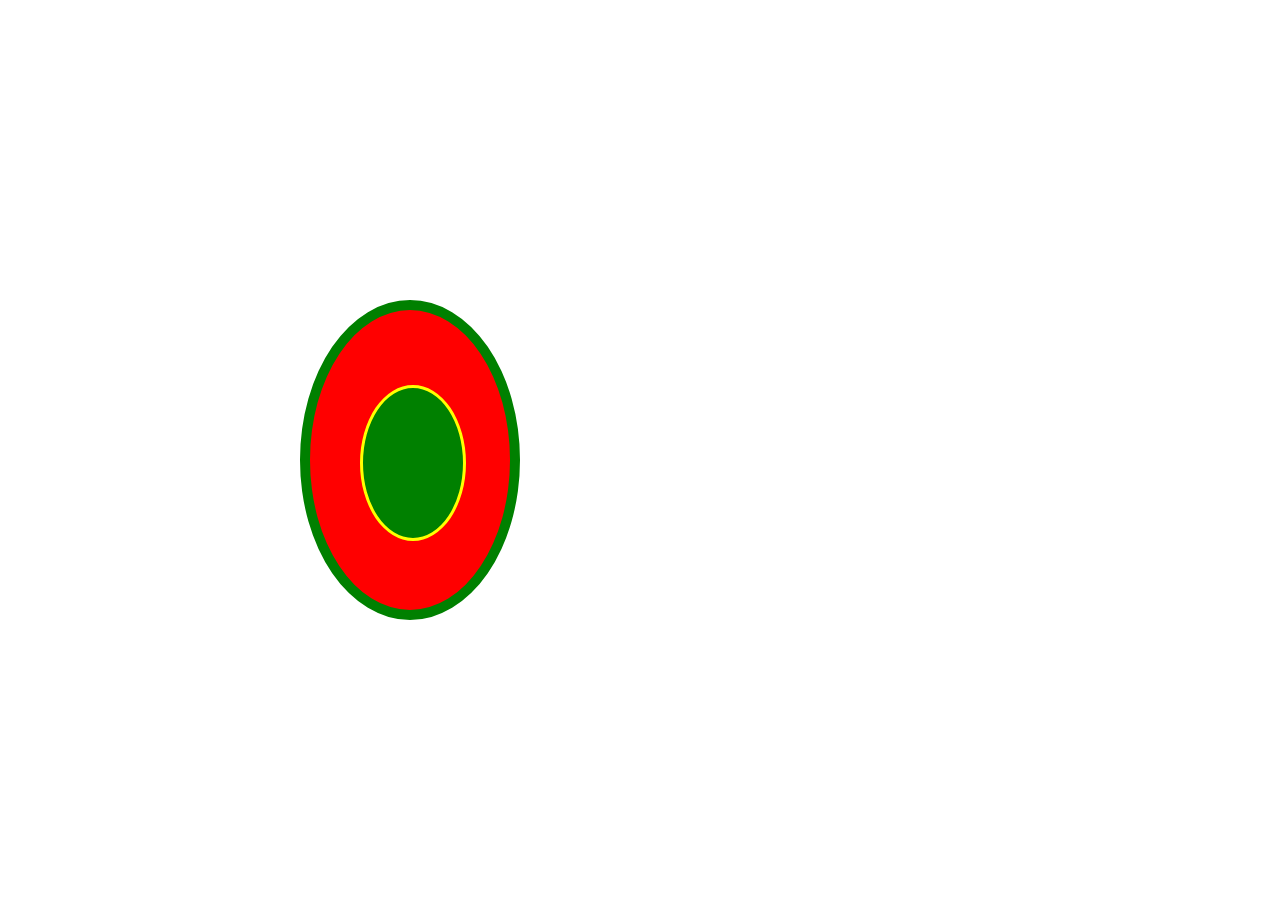
<file: index.html>
<!DOCTYPE html>
<html lang="en">
  <head>
    <meta charset="UTF-8" />
    <meta name="viewport" content="width=device-width, initial-scale=1.0" />
    <link rel="stylesheet" href="box.css" />
    <title>Document</title>
  </head>
  <body>
    <div class="box">
      <div class="box1"></div>
    </div>
  </body>
</html>
</file>
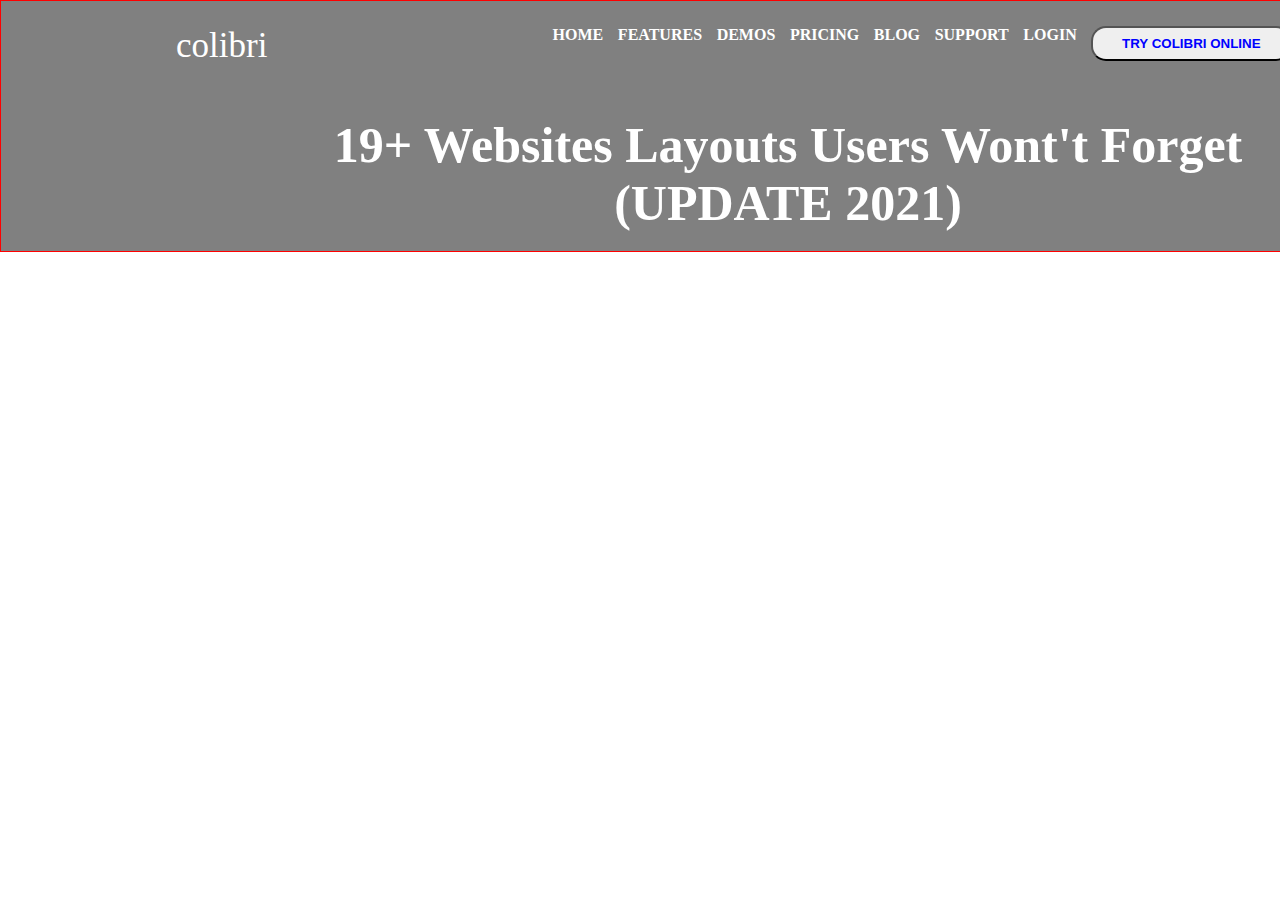
<file: amazon.html>
<!DOCTYPE html>
<html lang="en">
  <head>
    <meta charset="UTF-8" />
    <meta name="viewport" content="width=device-width, initial-scale=1.0" />
    <link rel="stylesheet" href="amazon.css" />
    <title>Document</title>
  </head>
  <body>
    <header>
      <h1 class="firsth1">colibri</h1>
      <div class="box">
        <p>HOME</p>
        <p>FEATURES</p>
        <p>DEMOS</p>
        <p>PRICING</p>
        <p>BLOG</p>
        <p>SUPPORT</p>
        <p>LOGIN</p>
        <button>TRY COLIBRI ONLINE</button>
      </div>
      <h1 class="secondh1">
        19+ Websites Layouts Users Wont't Forget (UPDATE 2021)
      </h1>
    </header>
  </body>
</html>
</file>
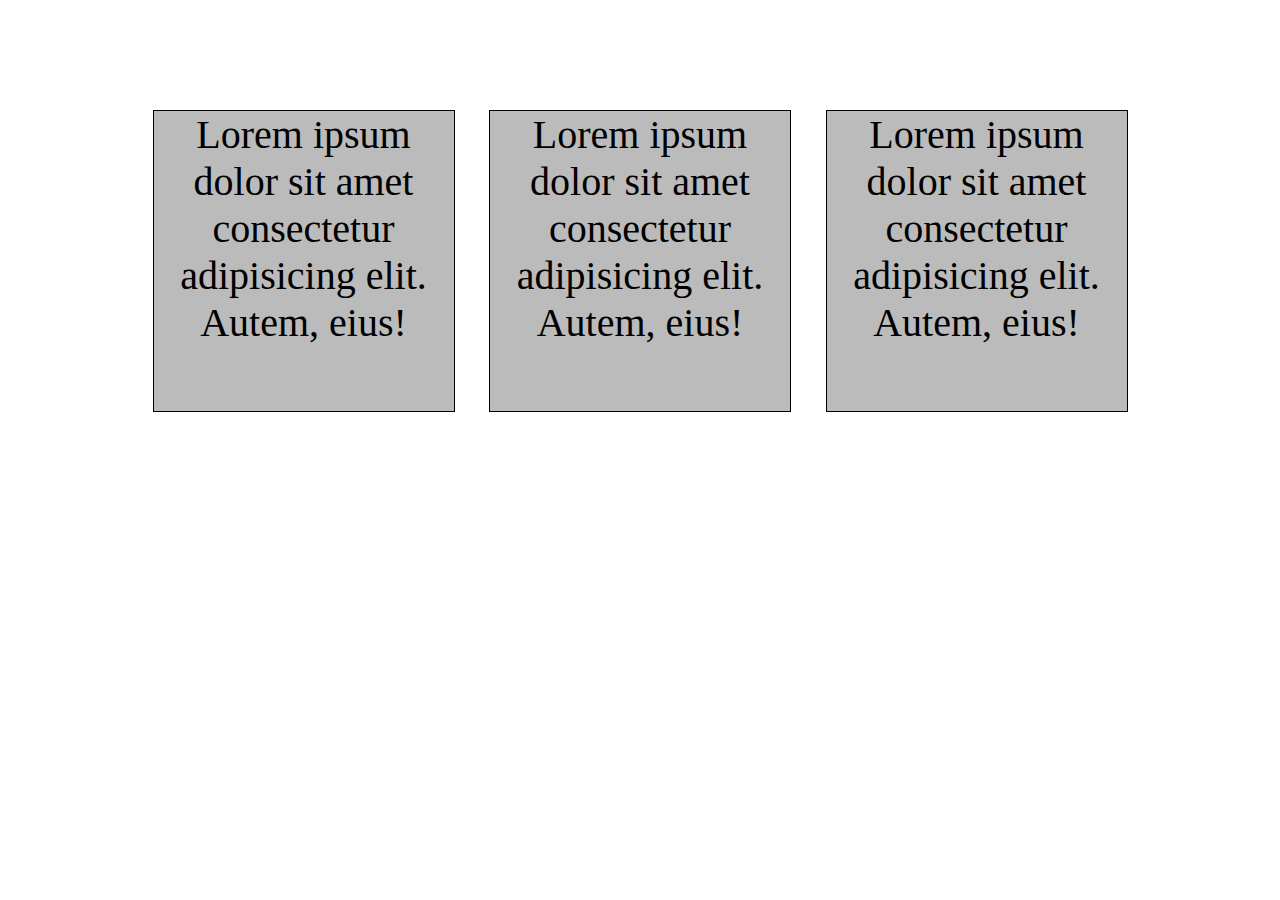
<file: flip-card.html>
<!DOCTYPE html>
<html lang="en">
  <head>
    <meta charset="UTF-8" />
    <meta name="viewport" content="width=device-width, initial-scale=1.0" />
    <link
      rel="stylesheet"
      href="https://cdnjs.cloudflare.com/ajax/libs/font-awesome/6.6.0/css/all.min.css"
      integrity="sha512-Kc323vGBEqzTmouAECnVceyQqyqdsSiqLQISBL29aUW4U/M7pSPA/gEUZQqv1cwx4OnYxTxve5UMg5GT6L4JJg=="
      crossorigin="anonymous"
      referrerpolicy="no-referrer"
    />
    <link rel="stylesheet" href="flip-card.css" />
    <title>Document</title>
  </head>
  <body>
    <div class="container">
      <div class="flip-card">
        <div class="flip-card-inner">
          <div class="front-side">
            Lorem ipsum dolor sit amet consectetur adipisicing elit. Autem,
            eius!
          </div>
          <div class="back-side"><i class="fa-solid fa-heart"></i></div>
        </div>
      </div>
      <div class="flip-card">
        <div class="flip-card-inner">
          <div class="front-side">
            Lorem ipsum dolor sit amet consectetur adipisicing elit. Autem,
            eius!
          </div>
          <div class="back-side"><i class="fa-solid fa-heart"></i></div>
        </div>
      </div>
      <div class="flip-card">
        <div class="flip-card-inner">
          <div class="front-side">
            Lorem ipsum dolor sit amet consectetur adipisicing elit. Autem,
            eius!
          </div>
          <div class="back-side"><i class="fa-solid fa-heart"></i></div>
        </div>
      </div>
    </div>
  </body>
</html>
</file>
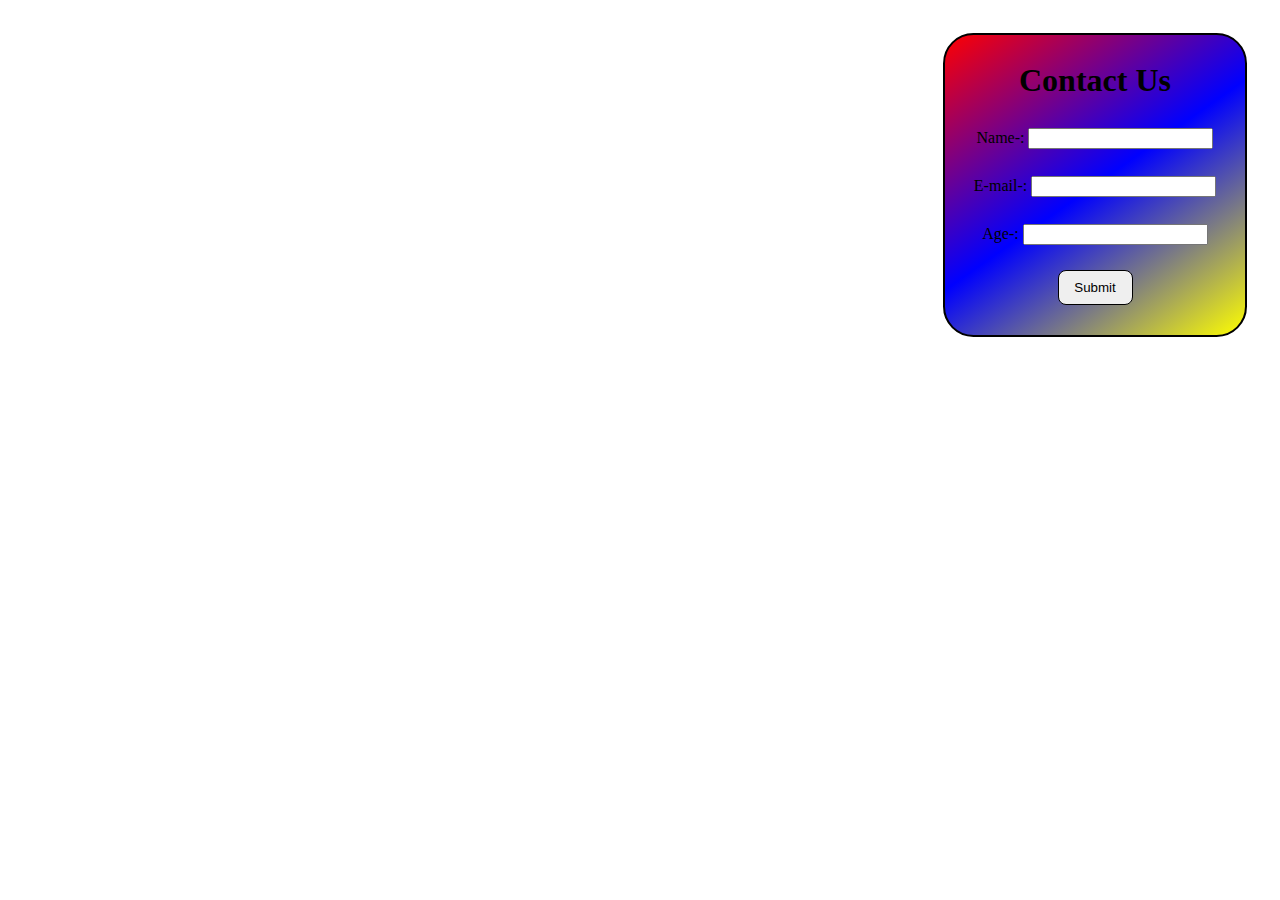
<file: form.html>
<!DOCTYPE html>
<html lang="en">
  <head>
    <meta charset="UTF-8" />
    <meta name="viewport" content="width=device-width, initial-scale=1.0" />
    <link rel="stylesheet" href="form.css" />
    <title>Document</title>
  </head>
  <body>
    <div class="form">
      <h1>Contact Us</h1>
      <label for="name">Name-:</label>
      <input type="text" id="name" name="user_name" />
      <br />
      <br />

      <label for="mail">E-mail-:</label>
      <input type="email" id="mail" name="user_email" />
      <br />
      <br />
      <label for="age">Age-:</label>
      <input type="number" id="age" name="user_age" />

      <br />
      <br />
      <button>Submit</button>
    </div>
  </body>
</html>
</file>
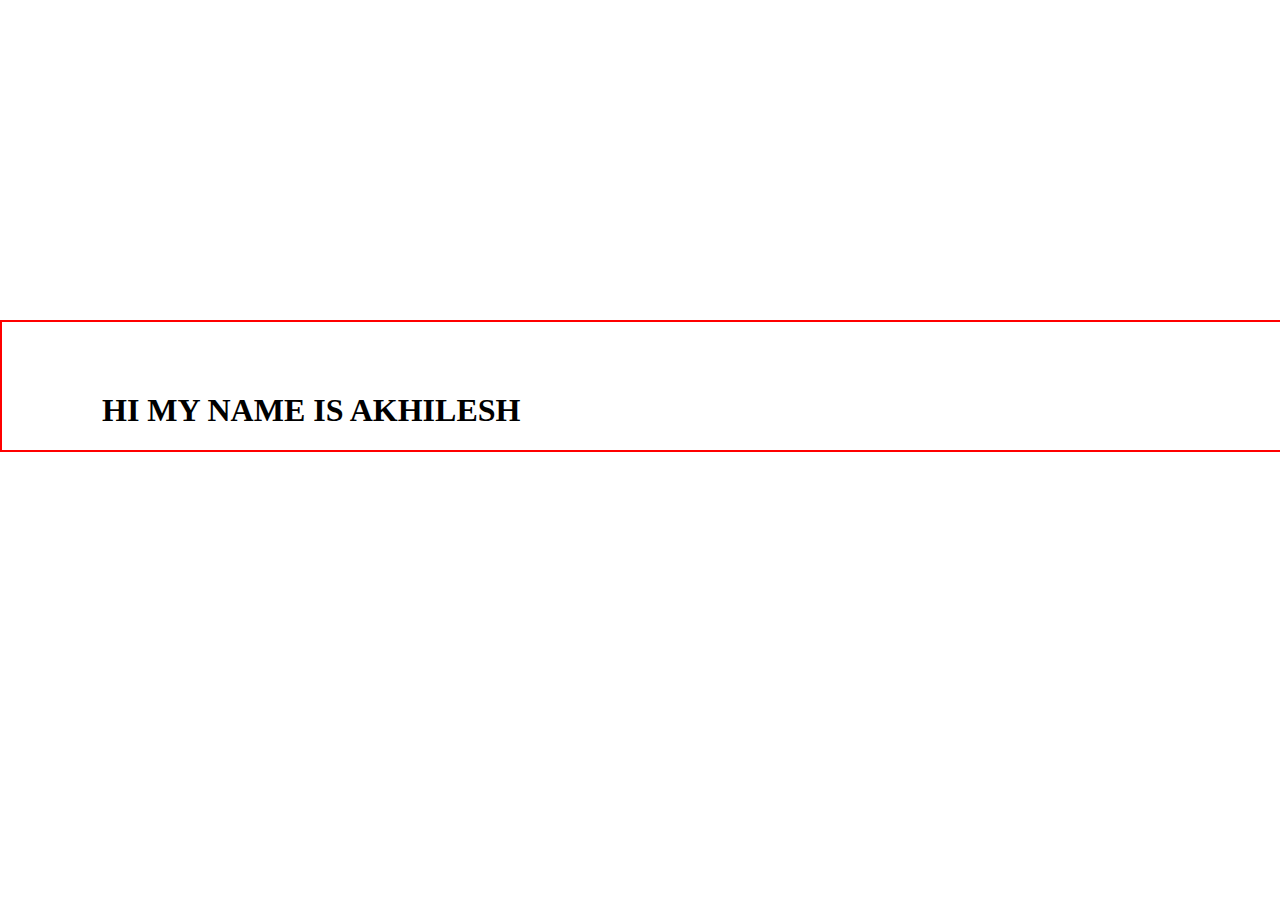
<file: imojis.html>
<!DOCTYPE html>
<html lang="en">
  <head>
    <meta charset="UTF-8" />
    <meta name="viewport" content="width=device-width, initial-scale=1.0" />
    <link rel="stylesheet" href="imojis.css" />
    <link
      rel="stylesheet"
      href="https://cdnjs.cloudflare.com/ajax/libs/font-awesome/6.6.0/css/all.min.css"
      integrity="sha512-Kc323vGBEqzTmouAECnVceyQqyqdsSiqLQISBL29aUW4U/M7pSPA/gEUZQqv1cwx4OnYxTxve5UMg5GT6L4JJg=="
      crossorigin="anonymous"
      referrerpolicy="no-referrer"
    />
    <title>Imojis-animation</title>
  </head>
  <body>
    <div class="box">
      <i class="fa-regular fa-face-grimace"> </i>
      <h1>HI MY NAME IS AKHILESH</h1>
    </div>
  </body>
</html>
</file>
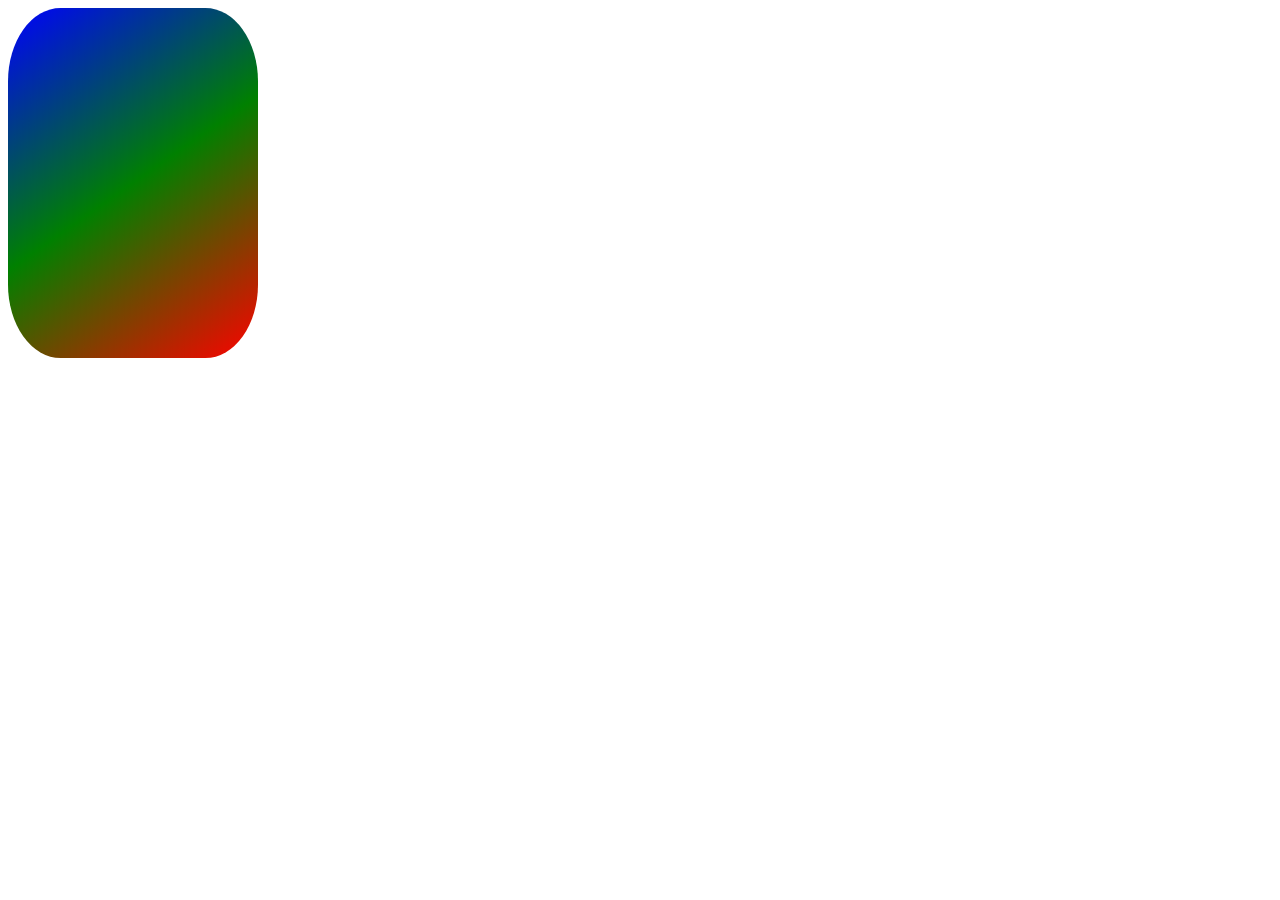
<file: new-flip-box.html>
<!DOCTYPE html>
<html lang="en">
  <head>
    <meta charset="UTF-8" />
    <meta name="viewport" content="width=device-width, initial-scale=1.0" />
    <link rel="stylesheet" href="new-flip-box.css" />
    <link
      rel="stylesheet"
      href="https://cdnjs.cloudflare.com/ajax/libs/font-awesome/6.6.0/css/all.min.css"
      integrity="sha512-Kc323vGBEqzTmouAECnVceyQqyqdsSiqLQISBL29aUW4U/M7pSPA/gEUZQqv1cwx4OnYxTxve5UMg5GT6L4JJg=="
      crossorigin="anonymous"
      referrerpolicy="no-referrer"
    />
    <title>Document</title>
  </head>
  <body>
    <div class="main-container">
      <div class="flip-box">
        <div class="front-side"><i class="fa-solid fa-heart-pulse"></i></div>
        <div class="back-side">
          “In all the world, there is no heart for me like yours. ...
        </div>
      </div>
    </div>
  </body>
</html>
</file>
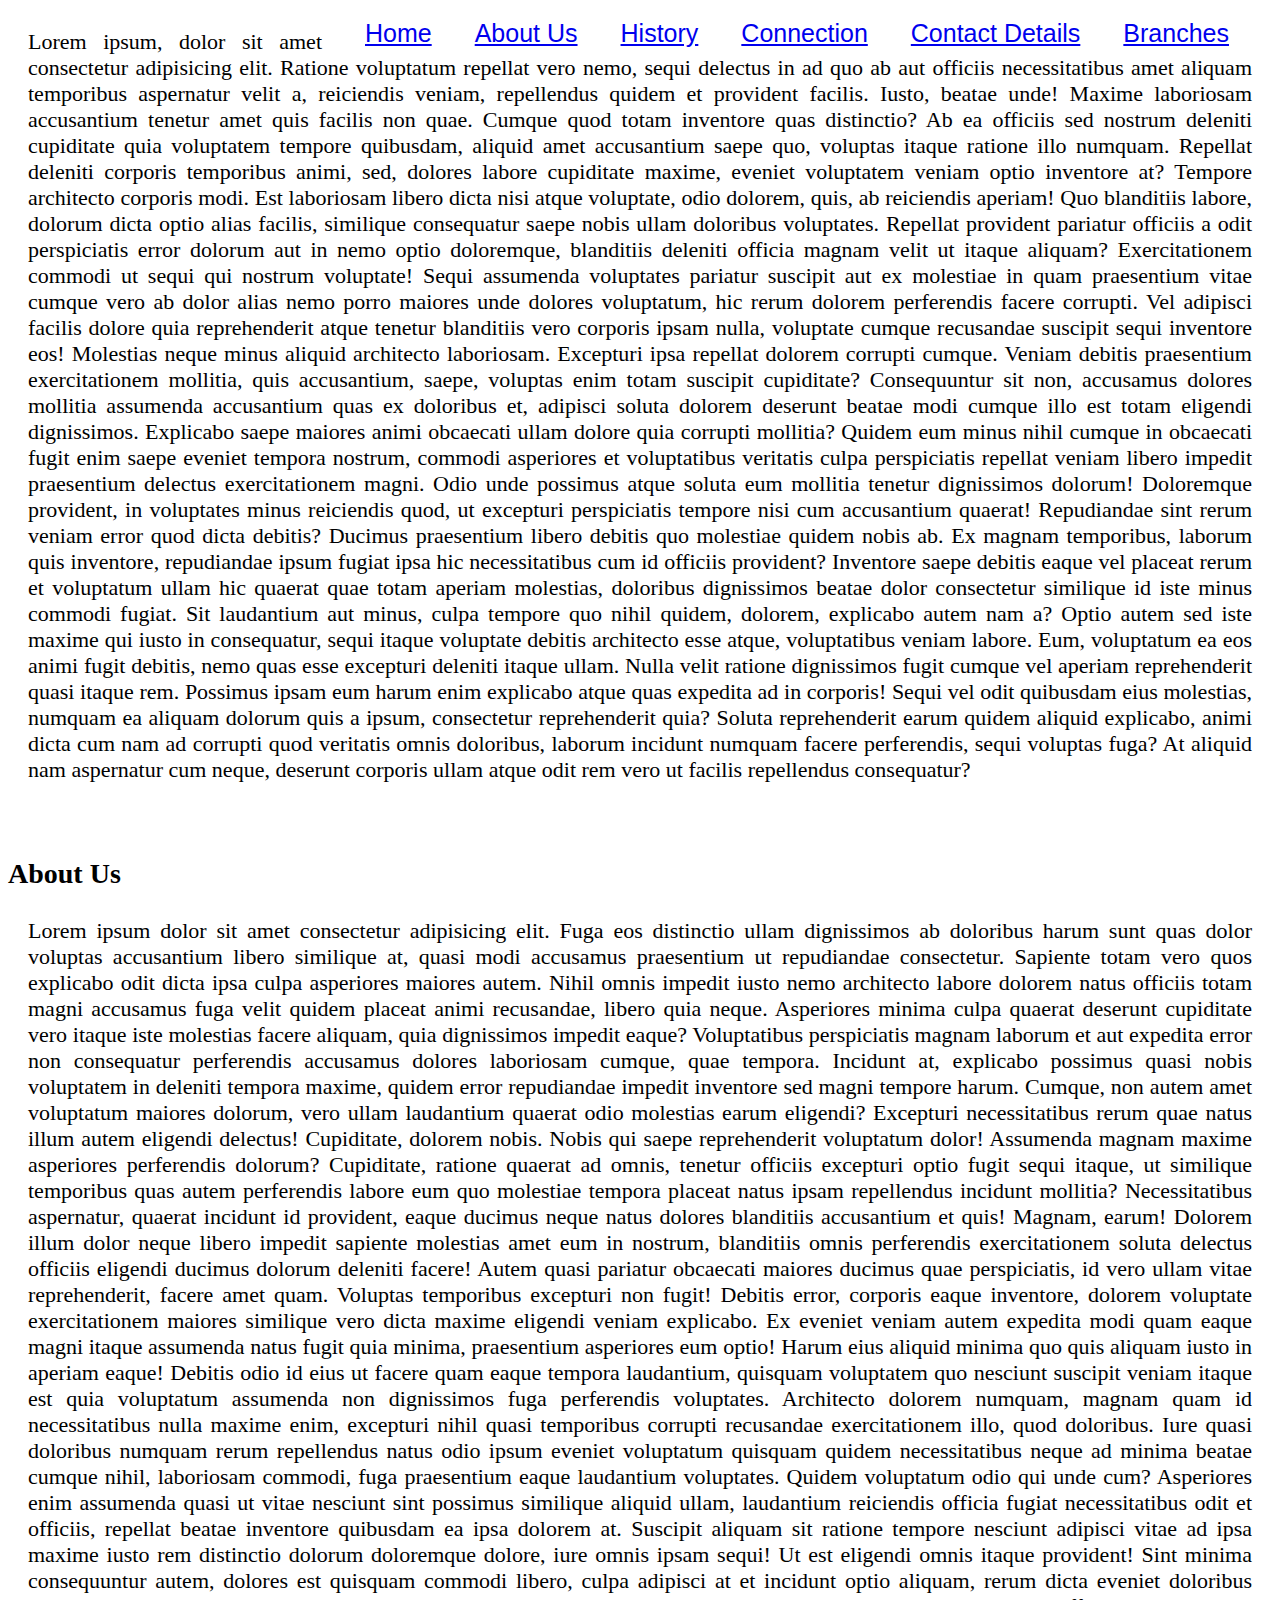
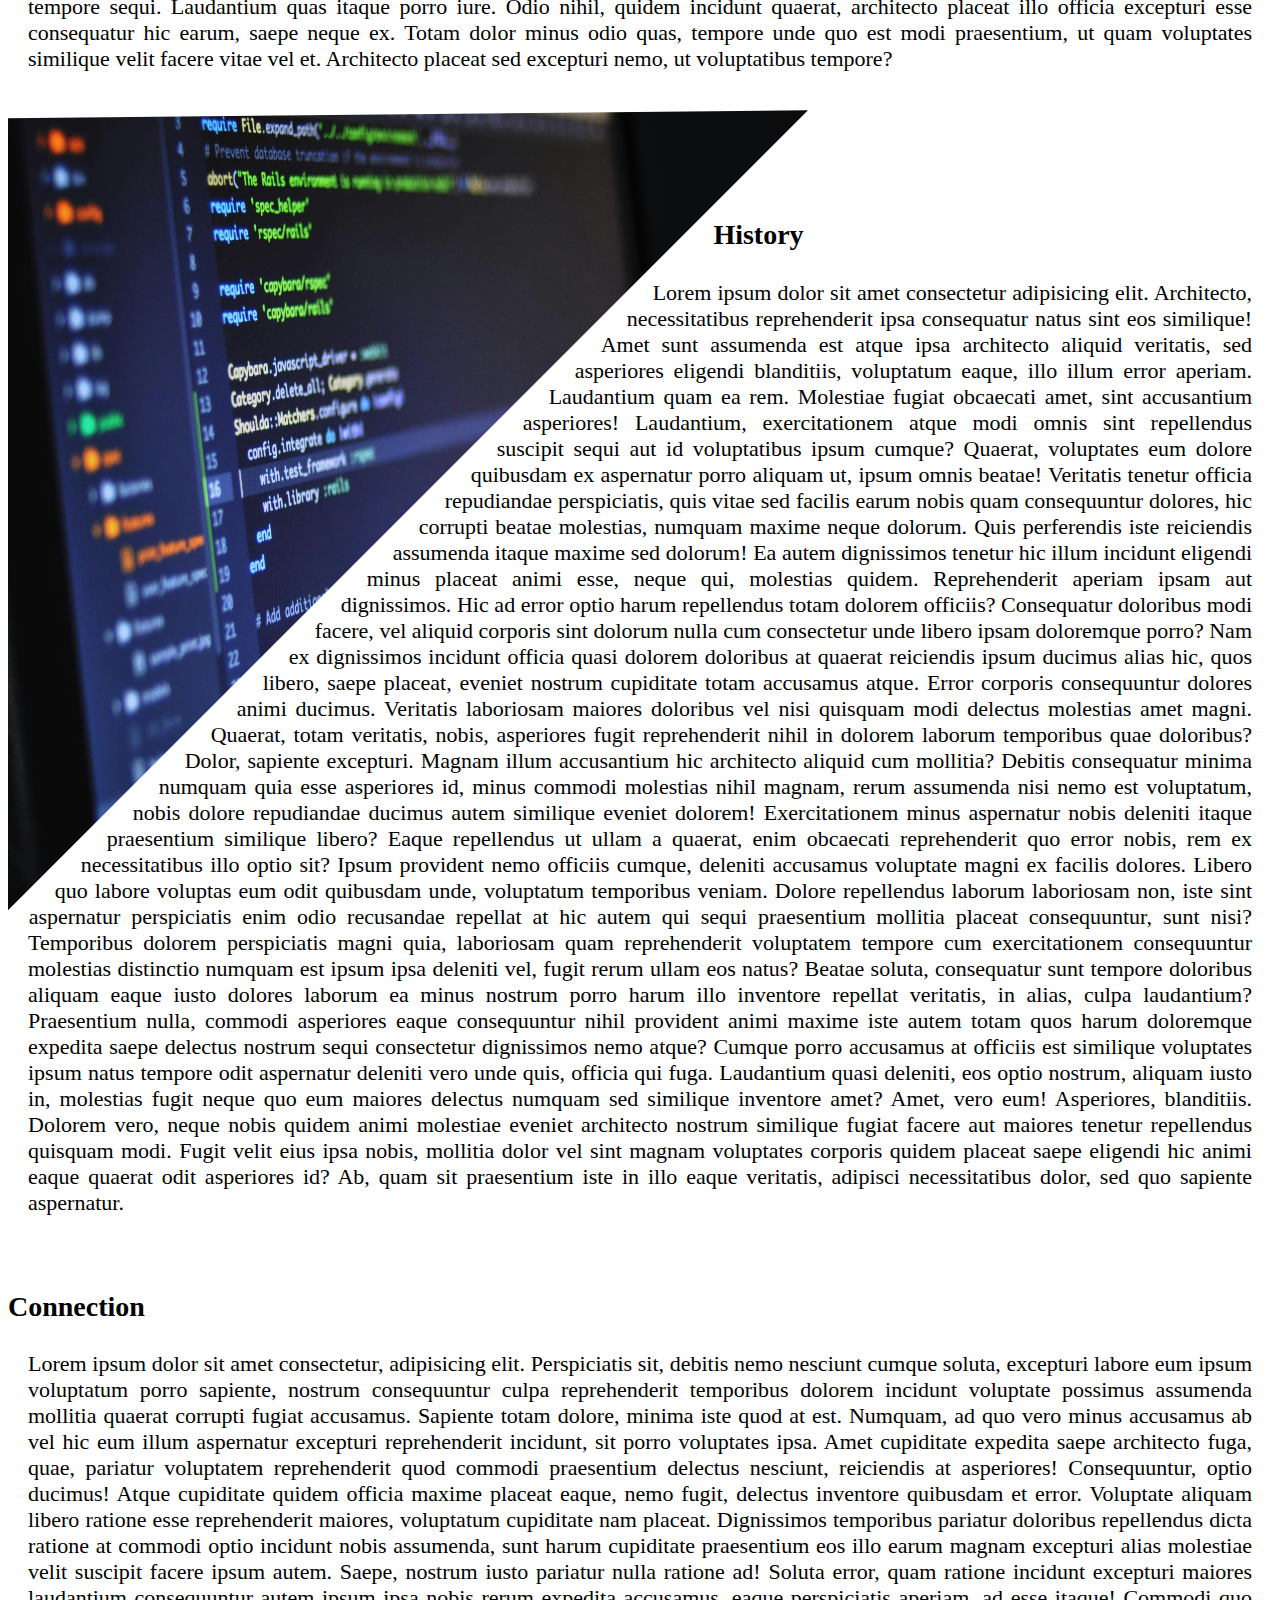
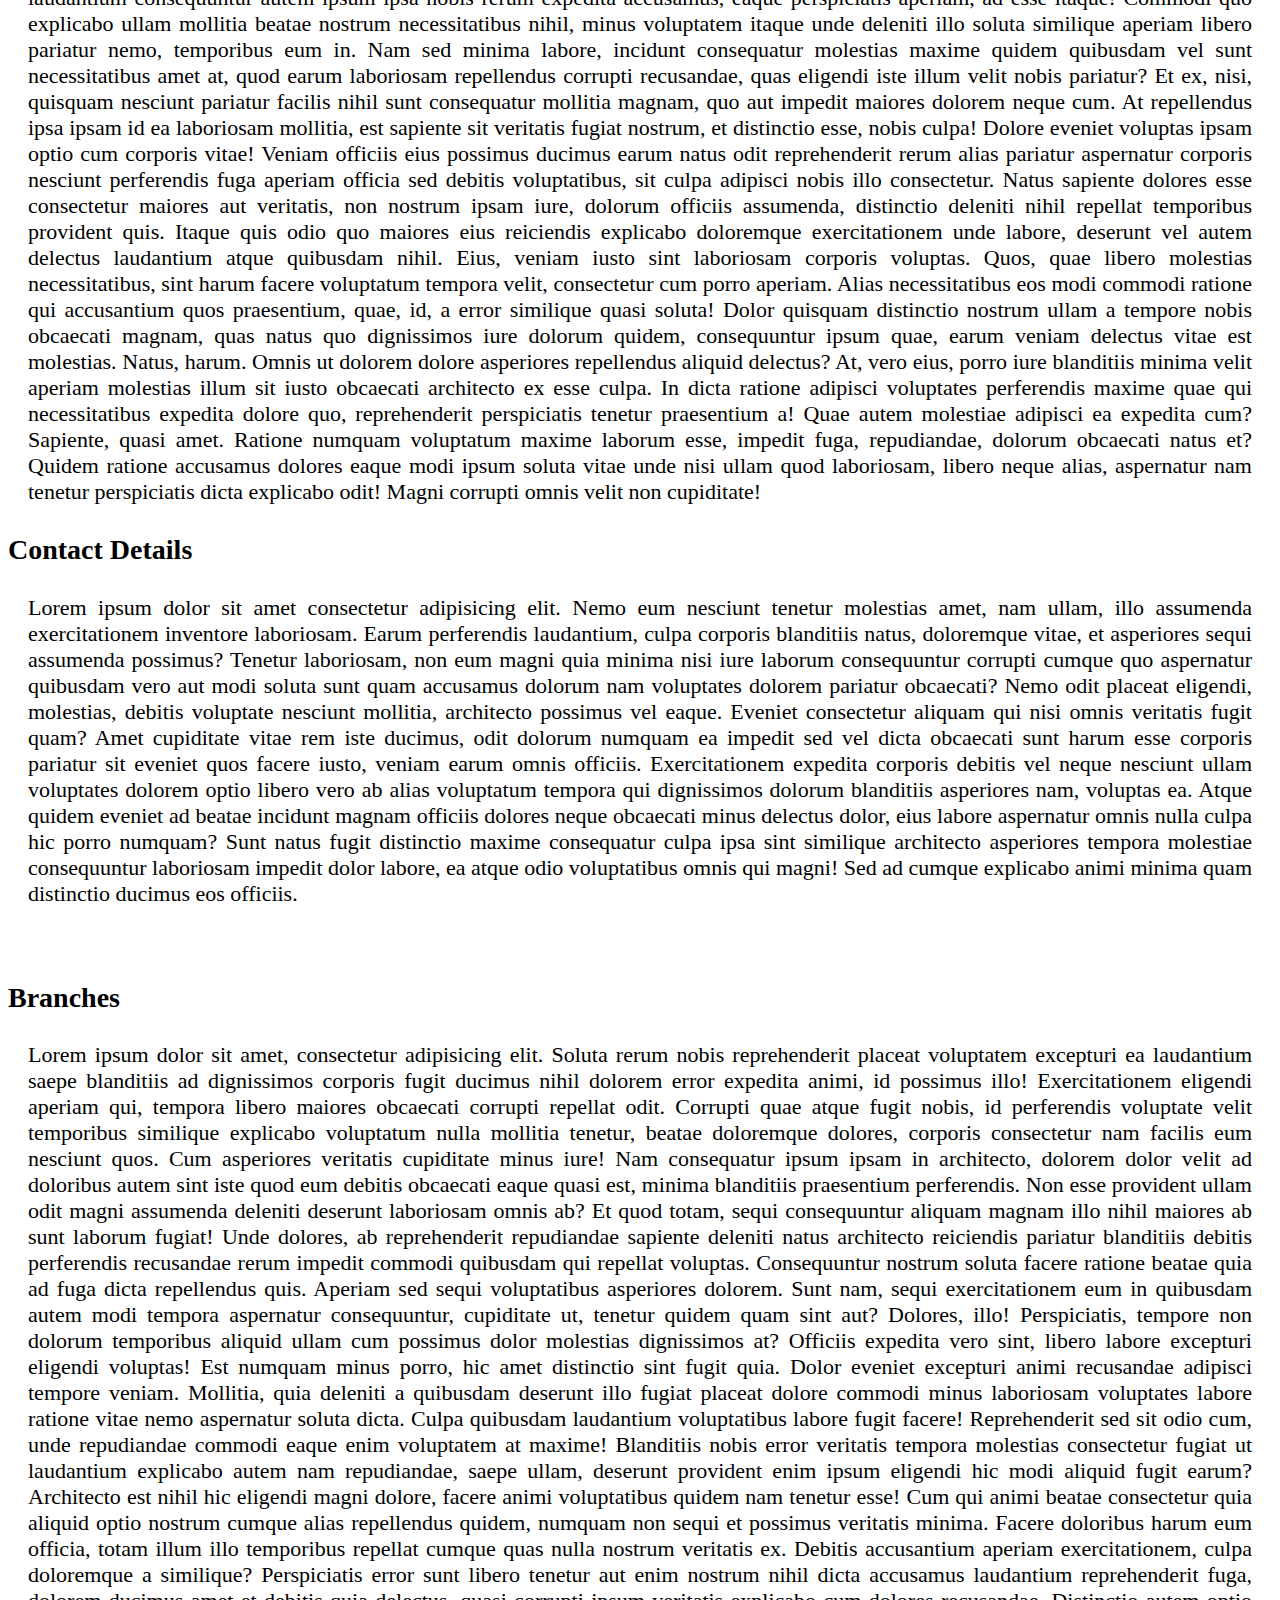
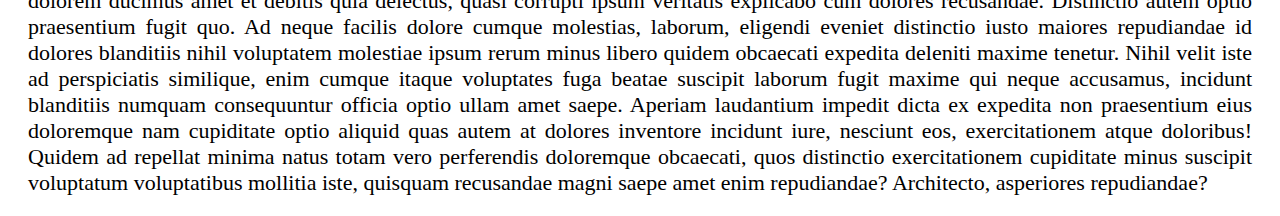
<file: polygon.html>
<!DOCTYPE html>
<html lang="en">
  <head>
    <meta charset="UTF-8" />
    <meta name="viewport" content="width=, initial-scale=1.0" />
    <link rel="stylesheet" href="polygon.css" />
    <link
      rel="stylesheet"
      href="https://cdnjs.cloudflare.com/ajax/libs/font-awesome/6.6.0/css/all.min.css"
      integrity="sha512-Kc323vGBEqzTmouAECnVceyQqyqdsSiqLQISBL29aUW4U/M7pSPA/gEUZQqv1cwx4OnYxT
      
      xve5UMg5GT6L4JJg=="
      crossorigin="anonymous"
      referrerpolicy="no-referrer"
    />

    <title>Document</title>
  </head>
  <body>
    <div class="nav">
      <a href="#home">Home</a>
      <a href="#about-us">About Us</a>
      <a href="#history">History</a>
      <a href="#connection">Connection</a>
      <a href="#contact-details">Contact Details</a>
      <a href="#branches">Branches</a>
    </div>
    <div class="container">
      <h1 id="home"></h1>
      <i class="fa-solid fa-phone-volume"></i>
      <p>
        Lorem ipsum, dolor sit amet consectetur adipisicing elit. Ratione
        voluptatum repellat vero nemo, sequi delectus in ad quo ab aut officiis
        necessitatibus amet aliquam temporibus aspernatur velit a, reiciendis
        veniam, repellendus quidem et provident facilis. Iusto, beatae unde!
        Maxime laboriosam accusantium tenetur amet quis facilis non quae. Cumque
        quod totam inventore quas distinctio? Ab ea officiis sed nostrum
        deleniti cupiditate quia voluptatem tempore quibusdam, aliquid amet
        accusantium saepe quo, voluptas itaque ratione illo numquam. Repellat
        deleniti corporis temporibus animi, sed, dolores labore cupiditate
        maxime, eveniet voluptatem veniam optio inventore at? Tempore architecto
        corporis modi. Est laboriosam libero dicta nisi atque voluptate, odio
        dolorem, quis, ab reiciendis aperiam! Quo blanditiis labore, dolorum
        dicta optio alias facilis, similique consequatur saepe nobis ullam
        doloribus voluptates. Repellat provident pariatur officiis a odit
        perspiciatis error dolorum aut in nemo optio doloremque, blanditiis
        deleniti officia magnam velit ut itaque aliquam? Exercitationem commodi
        ut sequi qui nostrum voluptate! Sequi assumenda voluptates pariatur
        suscipit aut ex molestiae in quam praesentium vitae cumque vero ab dolor
        alias nemo porro maiores unde dolores voluptatum, hic rerum dolorem
        perferendis facere corrupti. Vel adipisci facilis dolore quia
        reprehenderit atque tenetur blanditiis vero corporis ipsam nulla,
        voluptate cumque recusandae suscipit sequi inventore eos! Molestias
        neque minus aliquid architecto laboriosam. Excepturi ipsa repellat
        dolorem corrupti cumque. Veniam debitis praesentium exercitationem
        mollitia, quis accusantium, saepe, voluptas enim totam suscipit
        cupiditate? Consequuntur sit non, accusamus dolores mollitia assumenda
        accusantium quas ex doloribus et, adipisci soluta dolorem deserunt
        beatae modi cumque illo est totam eligendi dignissimos. Explicabo saepe
        maiores animi obcaecati ullam dolore quia corrupti mollitia? Quidem eum
        minus nihil cumque in obcaecati fugit enim saepe eveniet tempora
        nostrum, commodi asperiores et voluptatibus veritatis culpa perspiciatis
        repellat veniam libero impedit praesentium delectus exercitationem
        magni. Odio unde possimus atque soluta eum mollitia tenetur dignissimos
        dolorum! Doloremque provident, in voluptates minus reiciendis quod, ut
        excepturi perspiciatis tempore nisi cum accusantium quaerat! Repudiandae
        sint rerum veniam error quod dicta debitis? Ducimus praesentium libero
        debitis quo molestiae quidem nobis ab. Ex magnam temporibus, laborum
        quis inventore, repudiandae ipsum fugiat ipsa hic necessitatibus cum id
        officiis provident? Inventore saepe debitis eaque vel placeat rerum et
        voluptatum ullam hic quaerat quae totam aperiam molestias, doloribus
        dignissimos beatae dolor consectetur similique id iste minus commodi
        fugiat. Sit laudantium aut minus, culpa tempore quo nihil quidem,
        dolorem, explicabo autem nam a? Optio autem sed iste maxime qui iusto in
        consequatur, sequi itaque voluptate debitis architecto esse atque,
        voluptatibus veniam labore. Eum, voluptatum ea eos animi fugit debitis,
        nemo quas esse excepturi deleniti itaque ullam. Nulla velit ratione
        dignissimos fugit cumque vel aperiam reprehenderit quasi itaque rem.
        Possimus ipsam eum harum enim explicabo atque quas expedita ad in
        corporis! Sequi vel odit quibusdam eius molestias, numquam ea aliquam
        dolorum quis a ipsum, consectetur reprehenderit quia? Soluta
        reprehenderit earum quidem aliquid explicabo, animi dicta cum nam ad
        corrupti quod veritatis omnis doloribus, laborum incidunt numquam facere
        perferendis, sequi voluptas fuga? At aliquid nam aspernatur cum neque,
        deserunt corporis ullam atque odit rem vero ut facilis repellendus
        consequatur?
      </p>
      <br /><br />
      <h1 id="about-us">About Us</h1>
      <p>
        Lorem ipsum dolor sit amet consectetur adipisicing elit. Fuga eos
        distinctio ullam dignissimos ab doloribus harum sunt quas dolor voluptas
        accusantium libero similique at, quasi modi accusamus praesentium ut
        repudiandae consectetur. Sapiente totam vero quos explicabo odit dicta
        ipsa culpa asperiores maiores autem. Nihil omnis impedit iusto nemo
        architecto labore dolorem natus officiis totam magni accusamus fuga
        velit quidem placeat animi recusandae, libero quia neque. Asperiores
        minima culpa quaerat deserunt cupiditate vero itaque iste molestias
        facere aliquam, quia dignissimos impedit eaque? Voluptatibus
        perspiciatis magnam laborum et aut expedita error non consequatur
        perferendis accusamus dolores laboriosam cumque, quae tempora. Incidunt
        at, explicabo possimus quasi nobis voluptatem in deleniti tempora
        maxime, quidem error repudiandae impedit inventore sed magni tempore
        harum. Cumque, non autem amet voluptatum maiores dolorum, vero ullam
        laudantium quaerat odio molestias earum eligendi? Excepturi
        necessitatibus rerum quae natus illum autem eligendi delectus!
        Cupiditate, dolorem nobis. Nobis qui saepe reprehenderit voluptatum
        dolor! Assumenda magnam maxime asperiores perferendis dolorum?
        Cupiditate, ratione quaerat ad omnis, tenetur officiis excepturi optio
        fugit sequi itaque, ut similique temporibus quas autem perferendis
        labore eum quo molestiae tempora placeat natus ipsam repellendus
        incidunt mollitia? Necessitatibus aspernatur, quaerat incidunt id
        provident, eaque ducimus neque natus dolores blanditiis accusantium et
        quis! Magnam, earum! Dolorem illum dolor neque libero impedit sapiente
        molestias amet eum in nostrum, blanditiis omnis perferendis
        exercitationem soluta delectus officiis eligendi ducimus dolorum
        deleniti facere! Autem quasi pariatur obcaecati maiores ducimus quae
        perspiciatis, id vero ullam vitae reprehenderit, facere amet quam.
        Voluptas temporibus excepturi non fugit! Debitis error, corporis eaque
        inventore, dolorem voluptate exercitationem maiores similique vero dicta
        maxime eligendi veniam explicabo. Ex eveniet veniam autem expedita modi
        quam eaque magni itaque assumenda natus fugit quia minima, praesentium
        asperiores eum optio! Harum eius aliquid minima quo quis aliquam iusto
        in aperiam eaque! Debitis odio id eius ut facere quam eaque tempora
        laudantium, quisquam voluptatem quo nesciunt suscipit veniam itaque est
        quia voluptatum assumenda non dignissimos fuga perferendis voluptates.
        Architecto dolorem numquam, magnam quam id necessitatibus nulla maxime
        enim, excepturi nihil quasi temporibus corrupti recusandae
        exercitationem illo, quod doloribus. Iure quasi doloribus numquam rerum
        repellendus natus odio ipsum eveniet voluptatum quisquam quidem
        necessitatibus neque ad minima beatae cumque nihil, laboriosam commodi,
        fuga praesentium eaque laudantium voluptates. Quidem voluptatum odio qui
        unde cum? Asperiores enim assumenda quasi ut vitae nesciunt sint
        possimus similique aliquid ullam, laudantium reiciendis officia fugiat
        necessitatibus odit et officiis, repellat beatae inventore quibusdam ea
        ipsa dolorem at. Suscipit aliquam sit ratione tempore nesciunt adipisci
        vitae ad ipsa maxime iusto rem distinctio dolorum doloremque dolore,
        iure omnis ipsam sequi! Ut est eligendi omnis itaque provident! Sint
        minima consequuntur autem, dolores est quisquam commodi libero, culpa
        adipisci at et incidunt optio aliquam, rerum dicta eveniet doloribus
        tempore sequi. Laudantium quas itaque porro iure. Odio nihil, quidem
        incidunt quaerat, architecto placeat illo officia excepturi esse
        consequatur hic earum, saepe neque ex. Totam dolor minus odio quas,
        tempore unde quo est modi praesentium, ut quam voluptates similique
        velit facere vitae vel et. Architecto placeat sed excepturi nemo, ut
        voluptatibus tempore?
      </p>
      <br />
      <img class="img" src="pexels-luis-gomes-166706-546819.jpg" alt="" />
      <!-- <img class="img1" src="pexels-mikhail-nilov-7988089.jpg" alt="" /> -->
      <br /><br />
      <br />
      <br /><br />
      <h1 id="history">History</h1>
      <p>
        Lorem ipsum dolor sit amet consectetur adipisicing elit. Architecto,
        necessitatibus reprehenderit ipsa consequatur natus sint eos similique!
        Amet sunt assumenda est atque ipsa architecto aliquid veritatis, sed
        asperiores eligendi blanditiis, voluptatum eaque, illo illum error
        aperiam. Laudantium quam ea rem. Molestiae fugiat obcaecati amet, sint
        accusantium asperiores! Laudantium, exercitationem atque modi omnis sint
        repellendus suscipit sequi aut id voluptatibus ipsum cumque? Quaerat,
        voluptates eum dolore quibusdam ex aspernatur porro aliquam ut, ipsum
        omnis beatae! Veritatis tenetur officia repudiandae perspiciatis, quis
        vitae sed facilis earum nobis quam consequuntur dolores, hic corrupti
        beatae molestias, numquam maxime neque dolorum. Quis perferendis iste
        reiciendis assumenda itaque maxime sed dolorum! Ea autem dignissimos
        tenetur hic illum incidunt eligendi minus placeat animi esse, neque qui,
        molestias quidem. Reprehenderit aperiam ipsam aut dignissimos. Hic ad
        error optio harum repellendus totam dolorem officiis? Consequatur
        doloribus modi facere, vel aliquid corporis sint dolorum nulla cum
        consectetur unde libero ipsam doloremque porro? Nam ex dignissimos
        incidunt officia quasi dolorem doloribus at quaerat reiciendis ipsum
        ducimus alias hic, quos libero, saepe placeat, eveniet nostrum
        cupiditate totam accusamus atque. Error corporis consequuntur dolores
        animi ducimus. Veritatis laboriosam maiores doloribus vel nisi quisquam
        modi delectus molestias amet magni. Quaerat, totam veritatis, nobis,
        asperiores fugit reprehenderit nihil in dolorem laborum temporibus quae
        doloribus? Dolor, sapiente excepturi. Magnam illum accusantium hic
        architecto aliquid cum mollitia? Debitis consequatur minima numquam quia
        esse asperiores id, minus commodi molestias nihil magnam, rerum
        assumenda nisi nemo est voluptatum, nobis dolore repudiandae ducimus
        autem similique eveniet dolorem! Exercitationem minus aspernatur nobis
        deleniti itaque praesentium similique libero? Eaque repellendus ut ullam
        a quaerat, enim obcaecati reprehenderit quo error nobis, rem ex
        necessitatibus illo optio sit? Ipsum provident nemo officiis cumque,
        deleniti accusamus voluptate magni ex facilis dolores. Libero quo labore
        voluptas eum odit quibusdam unde, voluptatum temporibus veniam. Dolore
        repellendus laborum laboriosam non, iste sint aspernatur perspiciatis
        enim odio recusandae repellat at hic autem qui sequi praesentium
        mollitia placeat consequuntur, sunt nisi? Temporibus dolorem
        perspiciatis magni quia, laboriosam quam reprehenderit voluptatem
        tempore cum exercitationem consequuntur molestias distinctio numquam est
        ipsum ipsa deleniti vel, fugit rerum ullam eos natus? Beatae soluta,
        consequatur sunt tempore doloribus aliquam eaque iusto dolores laborum
        ea minus nostrum porro harum illo inventore repellat veritatis, in
        alias, culpa laudantium? Praesentium nulla, commodi asperiores eaque
        consequuntur nihil provident animi maxime iste autem totam quos harum
        doloremque expedita saepe delectus nostrum sequi consectetur dignissimos
        nemo atque? Cumque porro accusamus at officiis est similique voluptates
        ipsum natus tempore odit aspernatur deleniti vero unde quis, officia qui
        fuga. Laudantium quasi deleniti, eos optio nostrum, aliquam iusto in,
        molestias fugit neque quo eum maiores delectus numquam sed similique
        inventore amet? Amet, vero eum! Asperiores, blanditiis. Dolorem vero,
        neque nobis quidem animi molestiae eveniet architecto nostrum similique
        fugiat facere aut maiores tenetur repellendus quisquam modi. Fugit velit
        eius ipsa nobis, mollitia dolor vel sint magnam voluptates corporis
        quidem placeat saepe eligendi hic animi eaque quaerat odit asperiores
        id? Ab, quam sit praesentium iste in illo eaque veritatis, adipisci
        necessitatibus dolor, sed quo sapiente aspernatur.
      </p>
      <br />
      <br />
      <h1 id="connection">Connection</h1>
      <p>
        Lorem ipsum dolor sit amet consectetur, adipisicing elit. Perspiciatis
        sit, debitis nemo nesciunt cumque soluta, excepturi labore eum ipsum
        voluptatum porro sapiente, nostrum consequuntur culpa reprehenderit
        temporibus dolorem incidunt voluptate possimus assumenda mollitia
        quaerat corrupti fugiat accusamus. Sapiente totam dolore, minima iste
        quod at est. Numquam, ad quo vero minus accusamus ab vel hic eum illum
        aspernatur excepturi reprehenderit incidunt, sit porro voluptates ipsa.
        Amet cupiditate expedita saepe architecto fuga, quae, pariatur
        voluptatem reprehenderit quod commodi praesentium delectus nesciunt,
        reiciendis at asperiores! Consequuntur, optio ducimus! Atque cupiditate
        quidem officia maxime placeat eaque, nemo fugit, delectus inventore
        quibusdam et error. Voluptate aliquam libero ratione esse reprehenderit
        maiores, voluptatum cupiditate nam placeat. Dignissimos temporibus
        pariatur doloribus repellendus dicta ratione at commodi optio incidunt
        nobis assumenda, sunt harum cupiditate praesentium eos illo earum magnam
        excepturi alias molestiae velit suscipit facere ipsum autem. Saepe,
        nostrum iusto pariatur nulla ratione ad! Soluta error, quam ratione
        incidunt excepturi maiores laudantium consequuntur autem ipsum ipsa
        nobis rerum expedita accusamus, eaque perspiciatis aperiam, ad esse
        itaque! Commodi quo explicabo ullam mollitia beatae nostrum
        necessitatibus nihil, minus voluptatem itaque unde deleniti illo soluta
        similique aperiam libero pariatur nemo, temporibus eum in. Nam sed
        minima labore, incidunt consequatur molestias maxime quidem quibusdam
        vel sunt necessitatibus amet at, quod earum laboriosam repellendus
        corrupti recusandae, quas eligendi iste illum velit nobis pariatur? Et
        ex, nisi, quisquam nesciunt pariatur facilis nihil sunt consequatur
        mollitia magnam, quo aut impedit maiores dolorem neque cum. At
        repellendus ipsa ipsam id ea laboriosam mollitia, est sapiente sit
        veritatis fugiat nostrum, et distinctio esse, nobis culpa! Dolore
        eveniet voluptas ipsam optio cum corporis vitae! Veniam officiis eius
        possimus ducimus earum natus odit reprehenderit rerum alias pariatur
        aspernatur corporis nesciunt perferendis fuga aperiam officia sed
        debitis voluptatibus, sit culpa adipisci nobis illo consectetur. Natus
        sapiente dolores esse consectetur maiores aut veritatis, non nostrum
        ipsam iure, dolorum officiis assumenda, distinctio deleniti nihil
        repellat temporibus provident quis. Itaque quis odio quo maiores eius
        reiciendis explicabo doloremque exercitationem unde labore, deserunt vel
        autem delectus laudantium atque quibusdam nihil. Eius, veniam iusto sint
        laboriosam corporis voluptas. Quos, quae libero molestias
        necessitatibus, sint harum facere voluptatum tempora velit, consectetur
        cum porro aperiam. Alias necessitatibus eos modi commodi ratione qui
        accusantium quos praesentium, quae, id, a error similique quasi soluta!
        Dolor quisquam distinctio nostrum ullam a tempore nobis obcaecati
        magnam, quas natus quo dignissimos iure dolorum quidem, consequuntur
        ipsum quae, earum veniam delectus vitae est molestias. Natus, harum.
        Omnis ut dolorem dolore asperiores repellendus aliquid delectus? At,
        vero eius, porro iure blanditiis minima velit aperiam molestias illum
        sit iusto obcaecati architecto ex esse culpa. In dicta ratione adipisci
        voluptates perferendis maxime quae qui necessitatibus expedita dolore
        quo, reprehenderit perspiciatis tenetur praesentium a! Quae autem
        molestiae adipisci ea expedita cum? Sapiente, quasi amet. Ratione
        numquam voluptatum maxime laborum esse, impedit fuga, repudiandae,
        dolorum obcaecati natus et? Quidem ratione accusamus dolores eaque modi
        ipsum soluta vitae unde nisi ullam quod laboriosam, libero neque alias,
        aspernatur nam tenetur perspiciatis dicta explicabo odit! Magni corrupti
        omnis velit non cupiditate!
      </p>
      <h1 id="contact-details">Contact Details</h1>
      <p>
        Lorem ipsum dolor sit amet consectetur adipisicing elit. Nemo eum
        nesciunt tenetur molestias amet, nam ullam, illo assumenda
        exercitationem inventore laboriosam. Earum perferendis laudantium, culpa
        corporis blanditiis natus, doloremque vitae, et asperiores sequi
        assumenda possimus? Tenetur laboriosam, non eum magni quia minima nisi
        iure laborum consequuntur corrupti cumque quo aspernatur quibusdam vero
        aut modi soluta sunt quam accusamus dolorum nam voluptates dolorem
        pariatur obcaecati? Nemo odit placeat eligendi, molestias, debitis
        voluptate nesciunt mollitia, architecto possimus vel eaque. Eveniet
        consectetur aliquam qui nisi omnis veritatis fugit quam? Amet cupiditate
        vitae rem iste ducimus, odit dolorum numquam ea impedit sed vel dicta
        obcaecati sunt harum esse corporis pariatur sit eveniet quos facere
        iusto, veniam earum omnis officiis. Exercitationem expedita corporis
        debitis vel neque nesciunt ullam voluptates dolorem optio libero vero ab
        alias voluptatum tempora qui dignissimos dolorum blanditiis asperiores
        nam, voluptas ea. Atque quidem eveniet ad beatae incidunt magnam
        officiis dolores neque obcaecati minus delectus dolor, eius labore
        aspernatur omnis nulla culpa hic porro numquam? Sunt natus fugit
        distinctio maxime consequatur culpa ipsa sint similique architecto
        asperiores tempora molestiae consequuntur laboriosam impedit dolor
        labore, ea atque odio voluptatibus omnis qui magni! Sed ad cumque
        explicabo animi minima quam distinctio ducimus eos officiis.
      </p>
      <br /><br />
      <h1 id="branches">Branches</h1>
      <p>
        Lorem ipsum dolor sit amet, consectetur adipisicing elit. Soluta rerum
        nobis reprehenderit placeat voluptatem excepturi ea laudantium saepe
        blanditiis ad dignissimos corporis fugit ducimus nihil dolorem error
        expedita animi, id possimus illo! Exercitationem eligendi aperiam qui,
        tempora libero maiores obcaecati corrupti repellat odit. Corrupti quae
        atque fugit nobis, id perferendis voluptate velit temporibus similique
        explicabo voluptatum nulla mollitia tenetur, beatae doloremque dolores,
        corporis consectetur nam facilis eum nesciunt quos. Cum asperiores
        veritatis cupiditate minus iure! Nam consequatur ipsum ipsam in
        architecto, dolorem dolor velit ad doloribus autem sint iste quod eum
        debitis obcaecati eaque quasi est, minima blanditiis praesentium
        perferendis. Non esse provident ullam odit magni assumenda deleniti
        deserunt laboriosam omnis ab? Et quod totam, sequi consequuntur aliquam
        magnam illo nihil maiores ab sunt laborum fugiat! Unde dolores, ab
        reprehenderit repudiandae sapiente deleniti natus architecto reiciendis
        pariatur blanditiis debitis perferendis recusandae rerum impedit commodi
        quibusdam qui repellat voluptas. Consequuntur nostrum soluta facere
        ratione beatae quia ad fuga dicta repellendus quis. Aperiam sed sequi
        voluptatibus asperiores dolorem. Sunt nam, sequi exercitationem eum in
        quibusdam autem modi tempora aspernatur consequuntur, cupiditate ut,
        tenetur quidem quam sint aut? Dolores, illo! Perspiciatis, tempore non
        dolorum temporibus aliquid ullam cum possimus dolor molestias
        dignissimos at? Officiis expedita vero sint, libero labore excepturi
        eligendi voluptas! Est numquam minus porro, hic amet distinctio sint
        fugit quia. Dolor eveniet excepturi animi recusandae adipisci tempore
        veniam. Mollitia, quia deleniti a quibusdam deserunt illo fugiat placeat
        dolore commodi minus laboriosam voluptates labore ratione vitae nemo
        aspernatur soluta dicta. Culpa quibusdam laudantium voluptatibus labore
        fugit facere! Reprehenderit sed sit odio cum, unde repudiandae commodi
        eaque enim voluptatem at maxime! Blanditiis nobis error veritatis
        tempora molestias consectetur fugiat ut laudantium explicabo autem nam
        repudiandae, saepe ullam, deserunt provident enim ipsum eligendi hic
        modi aliquid fugit earum? Architecto est nihil hic eligendi magni
        dolore, facere animi voluptatibus quidem nam tenetur esse! Cum qui animi
        beatae consectetur quia aliquid optio nostrum cumque alias repellendus
        quidem, numquam non sequi et possimus veritatis minima. Facere doloribus
        harum eum officia, totam illum illo temporibus repellat cumque quas
        nulla nostrum veritatis ex. Debitis accusantium aperiam exercitationem,
        culpa doloremque a similique? Perspiciatis error sunt libero tenetur aut
        enim nostrum nihil dicta accusamus laudantium reprehenderit fuga,
        dolorem ducimus amet et debitis quia delectus, quasi corrupti ipsum
        veritatis explicabo cum dolores recusandae. Distinctio autem optio
        praesentium fugit quo. Ad neque facilis dolore cumque molestias,
        laborum, eligendi eveniet distinctio iusto maiores repudiandae id
        dolores blanditiis nihil voluptatem molestiae ipsum rerum minus libero
        quidem obcaecati expedita deleniti maxime tenetur. Nihil velit iste ad
        perspiciatis similique, enim cumque itaque voluptates fuga beatae
        suscipit laborum fugit maxime qui neque accusamus, incidunt blanditiis
        numquam consequuntur officia optio ullam amet saepe. Aperiam laudantium
        impedit dicta ex expedita non praesentium eius doloremque nam cupiditate
        optio aliquid quas autem at dolores inventore incidunt iure, nesciunt
        eos, exercitationem atque doloribus! Quidem ad repellat minima natus
        totam vero perferendis doloremque obcaecati, quos distinctio
        exercitationem cupiditate minus suscipit voluptatum voluptatibus
        mollitia iste, quisquam recusandae magni saepe amet enim repudiandae?
        Architecto, asperiores repudiandae?
      </p>
    </div>
  </body>
</html>
</file>
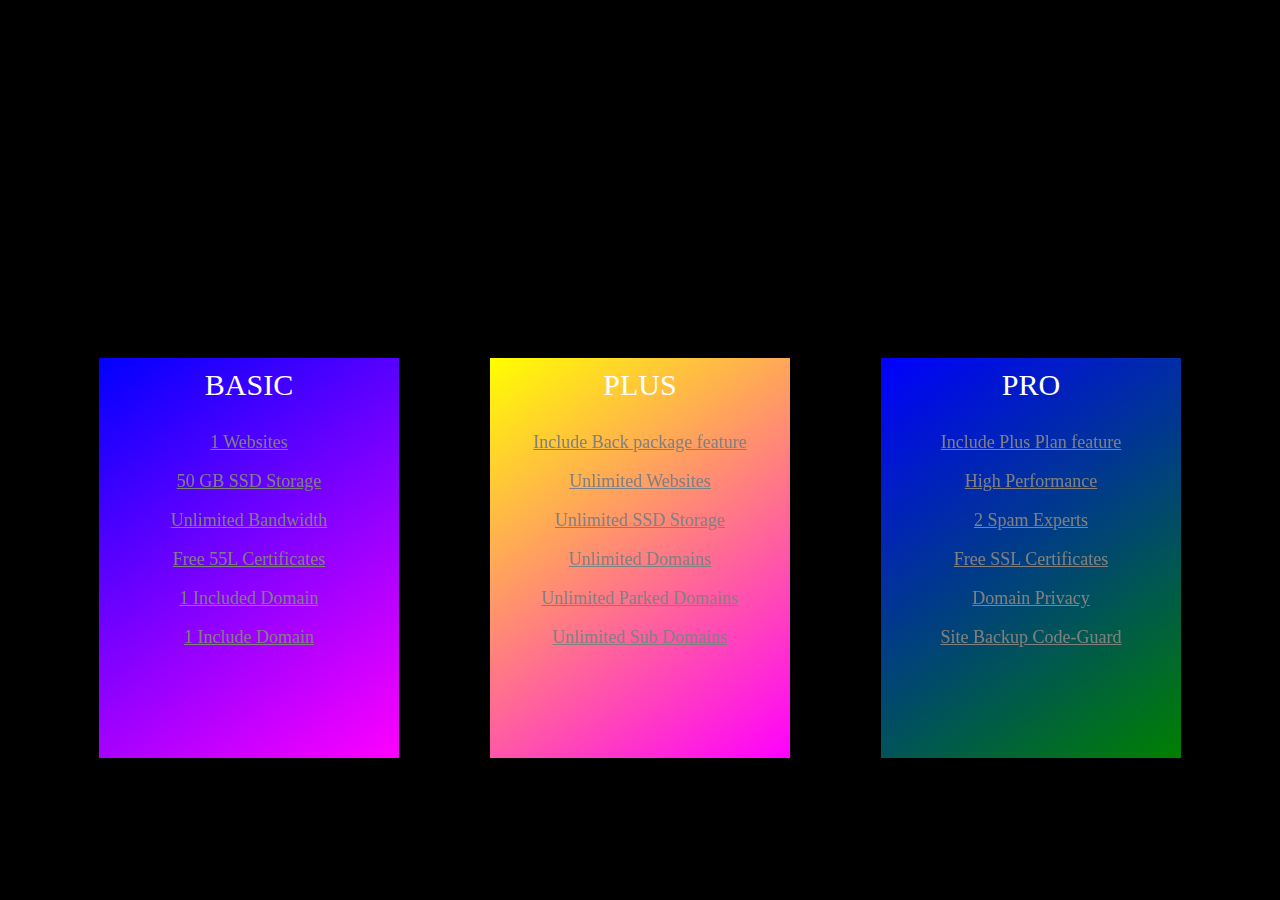
<file: projectflip-card.html>
<!DOCTYPE html>
<html lang="en">
  <head>
    <meta charset="UTF-8" />
    <meta name="viewport" content="width=, initial-scale=1.0" />
    <link rel="stylesheet" href="projectflip-card.css" />
    <link
      rel="stylesheet"
      href="https://cdnjs.cloudflare.com/ajax/libs/font-awesome/6.6.0/css/all.min.css"
      integrity="sha512-Kc323vGBEqzTmouAECnVceyQqyqdsSiqLQISBL29aUW4U/M7pSPA/gEUZQqv1cwx4OnYxTxve5UMg5GT6L4JJg=="
      crossorigin="anonymous"
      referrerpolicy="no-referrer"
    />
    <title>Document</title>
  </head>
  <body>
    <div class="main-container">
      <div class="box1">
        <i class="fa-solid fa-paper-plane"></i>
        <h3>BASIC</h3>
        <p>1 Websites</p>
        <p>50 GB SSD Storage</p>
        <p>Unlimited Bandwidth</p>
        <p>Free 55L Certificates</p>
        <p>1 Included Domain</p>
        <p>1 Include Domain</p>
      </div>
      <div class="container">
        <div class="flip-card">
          <div class="front-side">
            <i class="fa-solid fa-plane"></i>
            <h3>PLUS</h3>
            <p>Include Back package feature</p>
            <p>Unlimited Websites</p>
            <p>Unlimited SSD Storage</p>
            <p>Unlimited Domains</p>
            <p>Unlimited Parked Domains</p>
            <p>Unlimited Sub Domains</p>
          </div>
          <div class="back-side">
            <h4>ONLY</h4>
            <h1>$5.45/mo*</h1>
            <button>Select</button>
          </div>
        </div>
      </div>
      <div class="box2">
        <i class="fa-solid fa-rocket"></i>
        <h3>PRO</h3>
        <p>Include Plus Plan feature</p>
        <p>High Performance</p>
        <p>2 Spam Experts</p>
        <p>Free SSL Certificates</p>
        <p>Domain Privacy</p>
        <p>Site Backup Code-Guard</p>
      </div>
    </div>
  </body>
</html>
</file>
<file: box.css>
* {
  margin: 0;
  padding: 0;
}

body {
  padding: 100px;
  margin: 200px;
}
.box {
  height: 300px;
  width: 200px;
  border: 10px solid GREEN;
  position: absolute;
  border-radius: 50%;
  background-color: red;
  animation-name: hovering;
  animation-iteration-count: infinite;
  animation-duration: 10s;
  animation-delay: 1s;
  animation-timing-function: cubic-bezier(0.075, 0.82, 0.165, 1);
}

@keyframes hovering {
  0% {
    transform: tranlateX(0px);
    background-color: aqua;
  }
  50% {
    transform: translateX(800px);
    background-color: brown;
    border-radius: 0;
  }
  75% {
    transform: translateX(1450px);
    background-color: yellow;
    border-radius: 75%;
  }
}
.box1 {
  height: 50%;
  width: 50%;
  background-color: green;
  border-radius: 50%;
  position: relative;
  justify-content: center;
  margin: 75px 50px;
  border: 3px solid yellow;
}
</file>
<file: amazon.css>
* {
  padding: 0;
  margin: 0;
}
header {
  position: relative;
  height: 200px;
  width: 100vw;
  background-color: gray;
  padding: 25px;
  border: 1px solid red;
}
.firsth1 {
  height: 50px;
  width: 100px;
  display: inline;
  color: white;
  margin-left: 150px;
  font-weight: lighter;
  font-size: 35px;
}
.box {
  position: relative;
  height: 100px;
  width: 60vw;
  /* background-color: red; */
  display: flex;
  float: right;
  justify-content: space-evenly;
  color: white;
  font-weight: bold;
}
button {
  height: 35px;
  width: 200px;
  border-radius: 15px;
  text-align: center;
  color: blue;
  font-weight: bold;
}
.secondh1 {
  position: absolute;
  height: 100px;
  width: 80vw;
  font-size: 50px;
  font-style: normal;
  color: white;
  text-align: center;
  display: flex;
  justify-items: center;
  margin-top: 50px;
  margin-left: 250px;
}
</file>
<file: flip-card.css>
.flip-card {
  height: 300px;
  width: 300px;
  background-color: transparent;
  border: 1px solid black;
  /* perspective: 1000px; */
}

.flip-card-inner {
  position: relative;
  width: 100%;
  height: 100%;
  text-align: center;
  transition: transform 1s;
  transform-style: preserve-3d;
  /* box-shadow: 0 4px 8px 0 black; */
}
.flip-card:hover .flip-card-inner {
  transform: rotateY (180deg);
}
.front-side,
.back-side {
  position: absolute;
  width: 100%;
  height: 100%;
  -webkit-backface-visibility: hidden;
  backface-visibility: hidden;
}

.front-side {
  background-color: #bbb;
  color: black;
  font-size: 40px;
}
.back-side {
  background-color: dodgerblue;
  color: white;
  transform: rotateY(180deg);
  font-size: 300px;
}
.container {
  display: flex;
  justify-content: space-evenly;
  padding: 10px;
  margin: 100px;
}
</file>
<file: form.css>
.form {
  height: 300px;
  width: 300px;
  background: linear-gradient(145deg, red, blue, yellow);
  text-align: center;
  line-height: 1.5;
  border-radius: 10%;
  border: 2px solid black;
  margin: 25px;
  float: right;
}
button {
  height: 35px;
  width: 75px;
  border-style: groove;
  border: 1px solid black;
  border-radius: 8px;
}
</file>
<file: imojis.css>
* {
  padding: 0;
  margin: 0;
}
body {
  margin-top: 25%;
}

.box {
  width: 100vw;
  height: 10vw;
  border: 2px solid red;
}

h1 {
  position: absolute;
  margin-left: 100px;
  margin-bottom: 100px;
  display: inline;
  margin-top: 70px;
  /* animation-name: hovering;
  animation-iteration-count: ifinite;
  animation-duration: 16s;
  animation-delay: 1s; */
}
.fa-regular {
  color: red;
  font-size: 100px;
  background-color: green;
  border-radius: 100%;
  text-align: center;
  margin-top: 25px;
  animation-name: hovering;
  animation-iteration-count: infinite;
  animation-duration: 10s;
  animation-delay: 1s;
}

@keyframes hovering {
  0% {
    transform: tranlateX(0px);
  }
  50% {
    transform: translateX(500px);
  }
  75% {
    transform: translateX(1000px);
  }
  100% {
    transform: translateX(100vw);
    background-color: pink;
  }
}
</file>
<file: new-flip-box.css>
/* .main-container {
  position: relative;
  height: 450px;
  width: 350px;
}
.flip-box {
  position: absolute;
  height: 100%;
  width: 100%;
  background-color: transparent;
  border-radius: 10%;
  transform-style: preserve-3d;
  transition: 1s;
}

.flip-box:hover {
  transform: rotateY(180deg);
}

.front-side {
  position: absolute;
  height: 100%;
  width: 100%;
  background-color: pink;
  backface-visibility: hidden;
  text-align: center;
}
.back-side {
  position: absolute;
  height: 100%;
  width: 100%;
  background-color: yellow;
  backface-visibility: hidden;
  transform: rotateY(180deg);
  text-align: center;
} */

.main-container {
  position: relative;
  height: 350px;
  width: 250px;
}
.flip-box {
  position: absolute;
  height: 100%;
  width: 100%;
  transform-style: preserve-3d;
  transition: 2s;
}

.flip-box:hover {
  transform: rotateY(180deg);
}
.front-side {
  position: absolute;
  height: 100%;
  width: 100%;
  background: linear-gradient(145deg, BLUE, GREEN, RED);
  backface-visibility: hidden;
  font-size: 100px;
  text-align: center;
  border-radius: 21%;
}
i {
  font-size: 250px;
  padding-top: 70px;
  color: palevioletred;
}
.back-side {
  position: absolute;
  height: 100%;
  width: 100%;
  background: linear-gradient(45deg, BLUE, orange, violet);
  backface-visibility: hidden;
  transform: rotateY(180deg);
  font-size: 50px;
  padding-top: 25px;
  text-align: center;
  border-radius: 21%;
}
</file>
<file: polygon.css>
.nav {
  width: 950px;
  float: right;
  display: flex;
  justify-content: space-evenly;
  font-size: 25px;
  font-family: Arial, Helvetica, sans-serif;
  text-decoration: none;
  color: red;
}
p {
  font-size: 22px;
  text-align: justify;
  margin: 10px 10px;
  padding: 10px 10px;
}

h1 {
  font-size: 28px;
}
html {
  scroll-behavior: smooth;
}
.img {
  height: 800px;
  width: 800px;
  float: left;
  clip-path: polygon(100% 0, 0% 100%, 0 1%);
  shape-outside: polygon(100% 0, 0% 100%, 0 1%);
  clip-rule: evenodd;
  shape-margin: 10px;
}
i {
  font-size: 100px;
  animation-name: hovering;
  animation-duration: 10s;
  animation-iteration-count: infinite;
  animation-delay: 1s;
}
/*how t0 use animation on this.*/

i:hover::after {
  content: " +91-9891504422";
  font-size: 25px;
  color: red;
}
@keyframes hovering {
  0% {
    transform: tranlateX(0px);
  }
  50% {
    transform: translateX(0);
  }
  75% {
    transform: translateX(0);
  }
  100% {
    transform: translateX(0);
  }
}
</file>
<file: projectflip-card.css>
body {
  background-color: black;
}

.container {
  position: relative;
  height: 400px;
  width: 300px;
  background-color: transparent;
  text-align: center;
}
.box1 {
  position: relative;
  height: 400px;
  width: 300px;
  background: linear-gradient(145deg, blue, magenta);
  text-align: center;
}
.box2 {
  position: relative;
  height: 400px;
  width: 300px;
  background: linear-gradient(145deg, blue, green);
  text-align: center;
}

.flip-card {
  position: absolute;
  height: 100%;
  width: 100%;
  background-color: transparent;
  border-radius: 10%;
  transform-style: preserve-3d;
  transition: 1s;
}
.flip-card:hover {
  transform: rotateY(180deg);
}
.front-side {
  position: absolute;
  height: 100%;
  width: 100%;
  background: linear-gradient(145deg, yellow, magenta);
  backface-visibility: hidden;
  /* transform: rotate(180deg); */
  /* font-size: 40px; */
}
.back-side {
  height: 100%;
  width: 100%;
  background: linear-gradient(145deg, magenta, yellow);
  backface-visibility: hidden;
  transform: rotateY(180deg);
  color: white;
}
i {
  color: white;
  font-size: 30px;
  margin-top: 40px;
}
h3 {
  color: white;
  font-size: 30px;
  font-weight: lighter;
  margin-top: 10px;
}
p {
  font-size: large;
  color: white;
  text-decoration: underline;
  filter: brightness(50%);
}

h4 {
  font-size: 15px;
  font-weight: lighter;
  margin-top: 0;
  padding-top: 125px;
}
h1 {
  font-size: 50px;
  font-weight: lighter;
  padding-top: 0;
}
button {
  height: 40px;
  width: 100px;
  border: 1px solid;
  border-radius: 10%;
}
.main-container {
  display: flex;
  justify-content: space-evenly;
  position: relative;
  padding-top: 350px;
}
</file>
